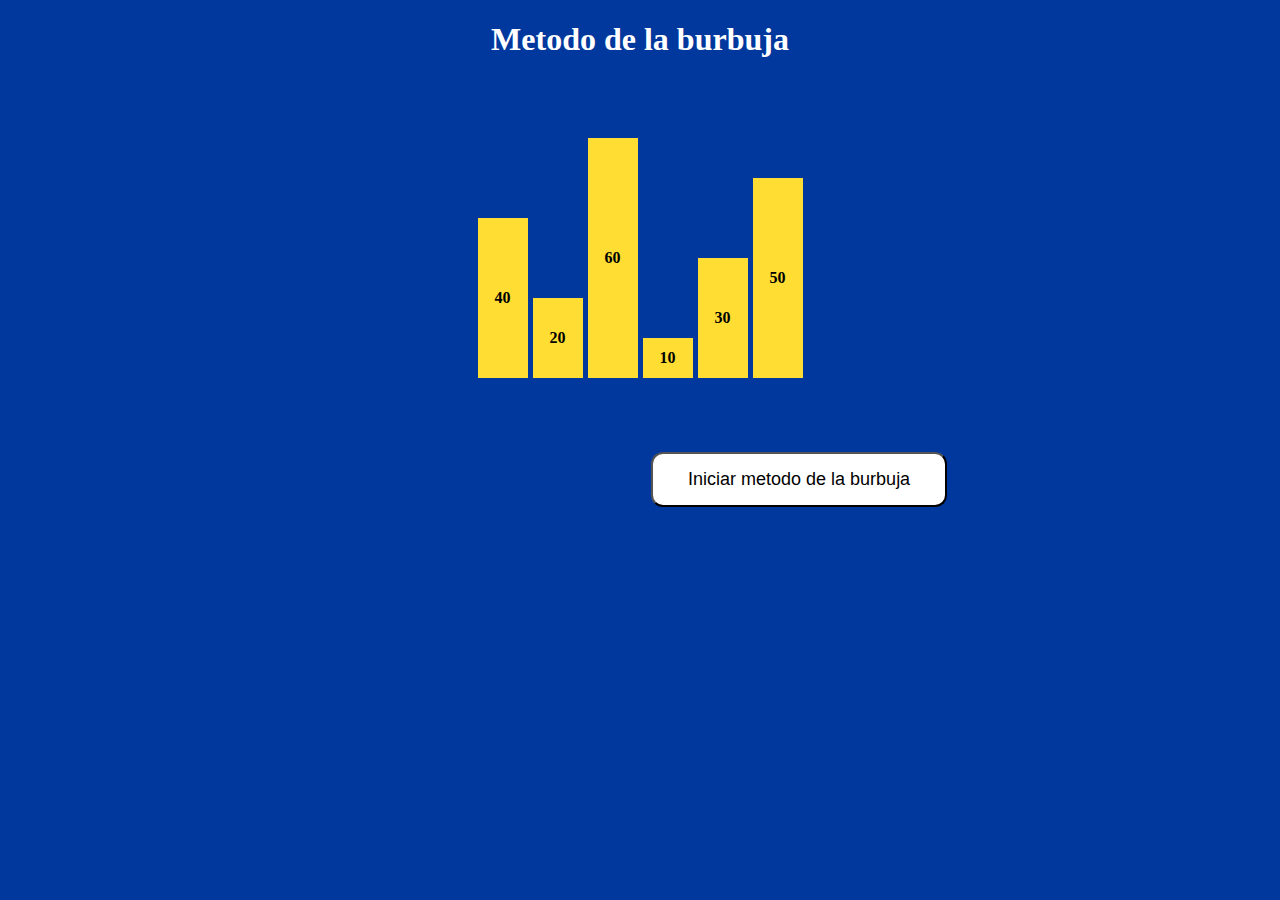
<file: Proyectofinal/index.html>
<!DOCTYPE html>
<html lang="es">
<head>
    <style></style>
    <meta charset="UTF-8">
    <meta name="viewport" content="width=device-width, initial-scale=1.0">
    <title>Proyecto Final</title>
    <link rel="stylesheet" href="style.css">
</head>
<body>
    <h1><center>Metodo de la burbuja</center></h1>

    <div class="contenedor" id="contenedor"></div>
    <center><button class="Iniciar-metodo" onclick="metodoBurbuja()">Iniciar metodo de la burbuja</button></center>
    
    <script src="script.js"></script>
</html>
</file>
<file: Proyectofinal/style.css>
body{
    background-color: rgb(0, 56, 158);
    color: white;
    display: flex;
    flex-direction: column;
    align-items: center;
    margin: 0;
}

h1{
    margin-bottom: 20px;
}
h1, h2, h3 {
    font-family: 'Montserrat', serif;  /* Fuente para los títulos */
    font-weight: 700;
    color: #ffffff;
}

.Iniciar-metodo{
    position: absolute;
    left: 645px;
    top: 450px;
    background-color: rgb(255, 255, 255);
    color: black;
    display: inline-block;
    padding: 15px 35px;
    text-align: center;
    font-size: 18px;
    margin: 2px 6px;
    cursor: pointer;
    transition: background-color 0.3s ease;
    border-radius: 12px;
}

.Iniciar-metodo:hover {
    background-color: rgb(255, 221, 51);
  }

  .contenedor {
    display: flex;
    gap: 5px;
    align-items: flex-end;
    height: 300px;
  }

  .barra {
    width: 50px;
    background: rgb(255, 221, 51);
    color: rgb(0, 0, 0);
    display: flex;
    align-items: center;
    justify-content: center;
    transition: 0.5s;
    font-weight: bold;
  }
</file>
